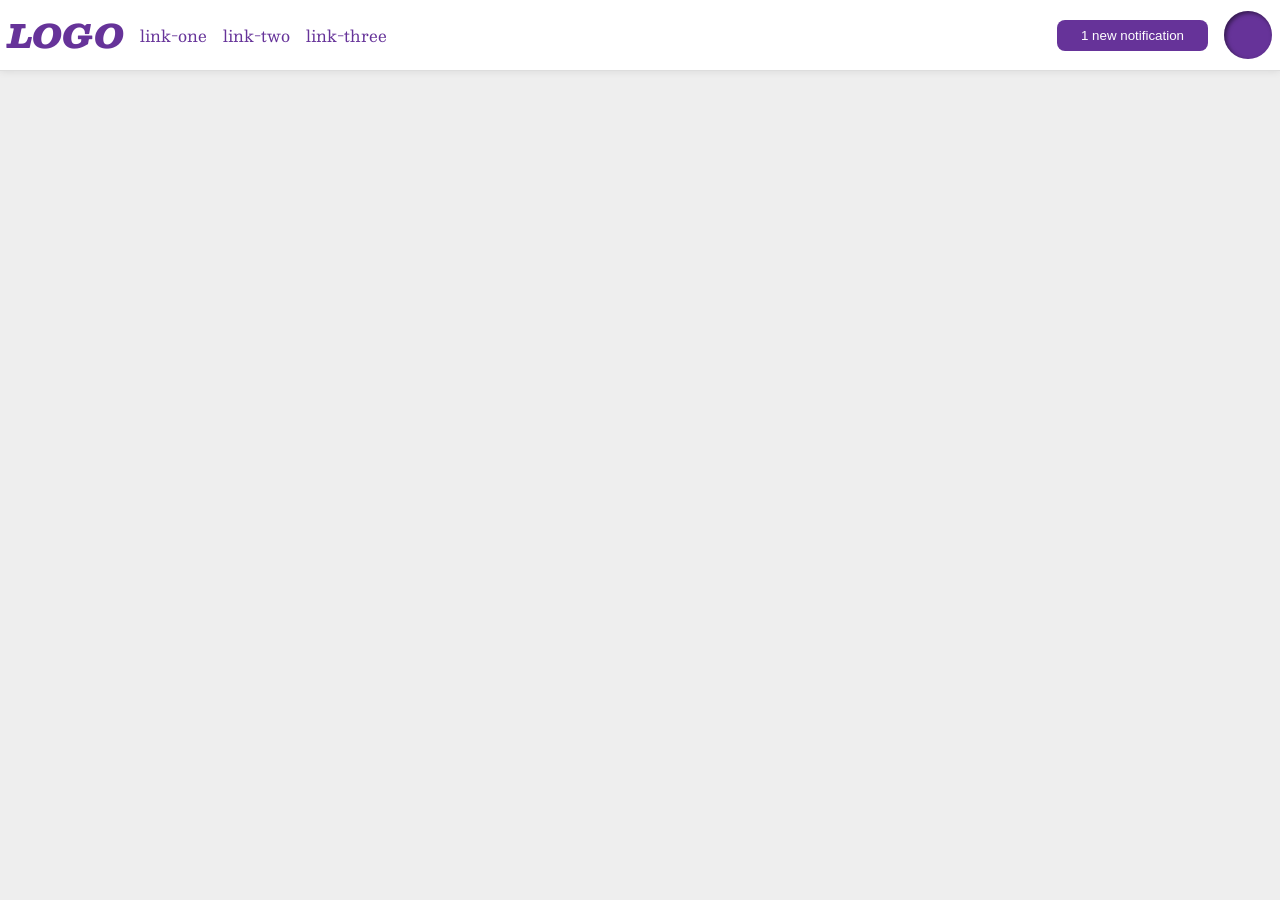
<file: foundations/flex/03-flex-header-2/index.html>
<!DOCTYPE html>
<html lang="en">
  <head>
    <meta charset="UTF-8">
    <meta http-equiv="X-UA-Compatible" content="IE=edge">
    <meta name="viewport" content="width=device-width, initial-scale=1.0">
    <title>Flex Header 2</title>
    <link rel="stylesheet" href="style.css">
  </head>
  <body>
    <div class="header">
      <div class="left">
        <div class="logo">
          LOGO
        </div>
        <ul class="links">
          <li><a href="https://google.com">link-one</a></li>
          <li><a href="https://google.com">link-two</a></li>
          <li><a href="https://google.com">link-three</a></li>
        </ul>
      </div>
      <div class="right">
        <button class="notifications">
          1 new notification
        </button>
        <div class="profile-image"></div>
      </div>
    </div>
  </body>
</html>
</file>
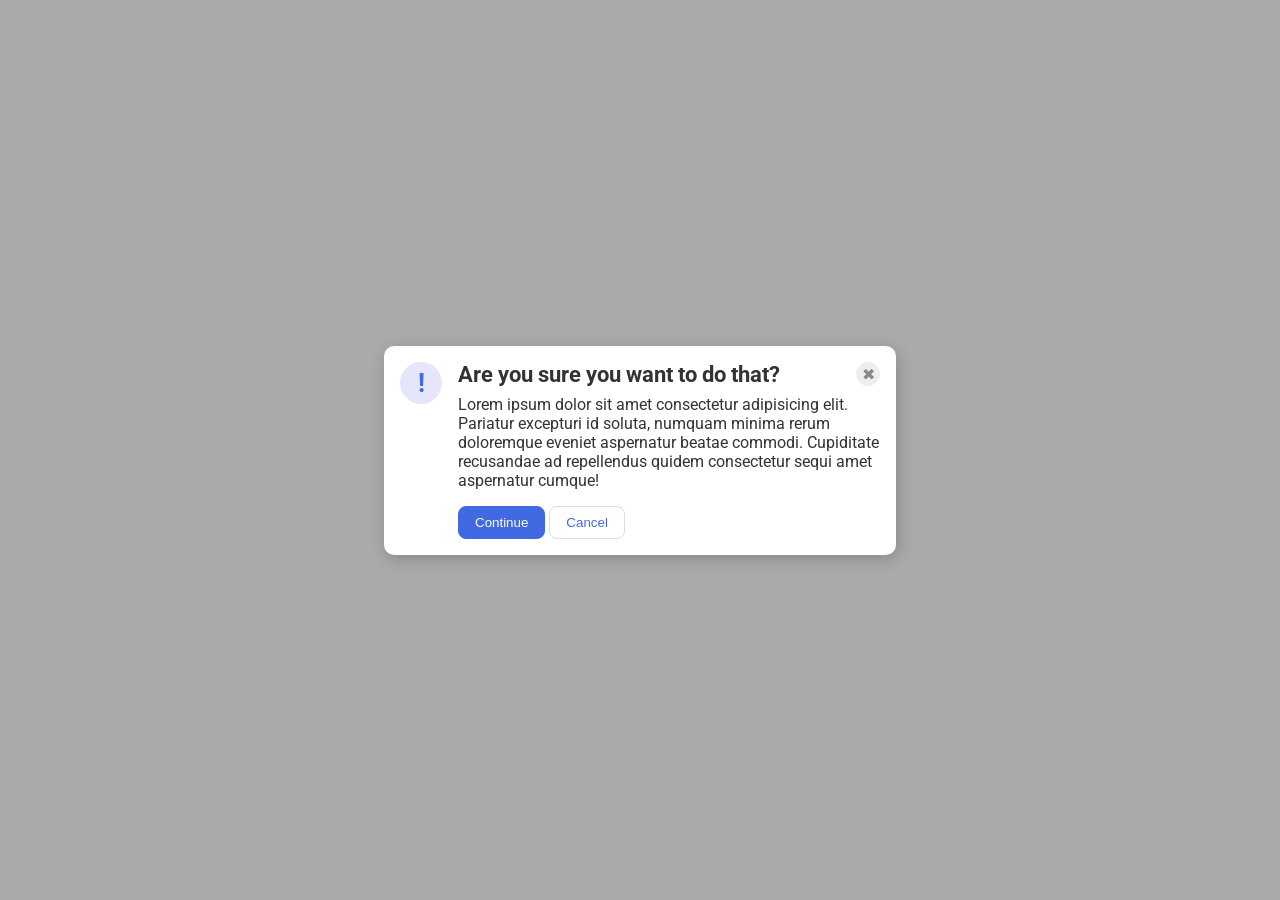
<file: foundations/flex/05-flex-modal/index.html>
<!DOCTYPE html>
<html lang="en">
  <head>
    <meta charset="UTF-8">
    <meta http-equiv="X-UA-Compatible" content="IE=edge">
    <meta name="viewport" content="width=device-width, initial-scale=1.0">
    <link rel="stylesheet" href="style.css">
    <title>Modal</title>
  </head>
  <body>
    <div class="modal">
      <div class="icon">!</div>
      <div class="main-container">
        <div class="header">Are you sure you want to do that?
          <button class="close-button">✖</button>
        </div>
        <div class="text">Lorem ipsum dolor sit amet consectetur adipisicing elit. Pariatur excepturi id soluta, numquam minima rerum doloremque eveniet aspernatur beatae commodi. Cupiditate recusandae ad repellendus quidem consectetur sequi amet aspernatur cumque!</div>
        <button class="continue">Continue</button>
        <button class="cancel">Cancel</button>
      </div>
    </div>
  </body>
</html>
</file>
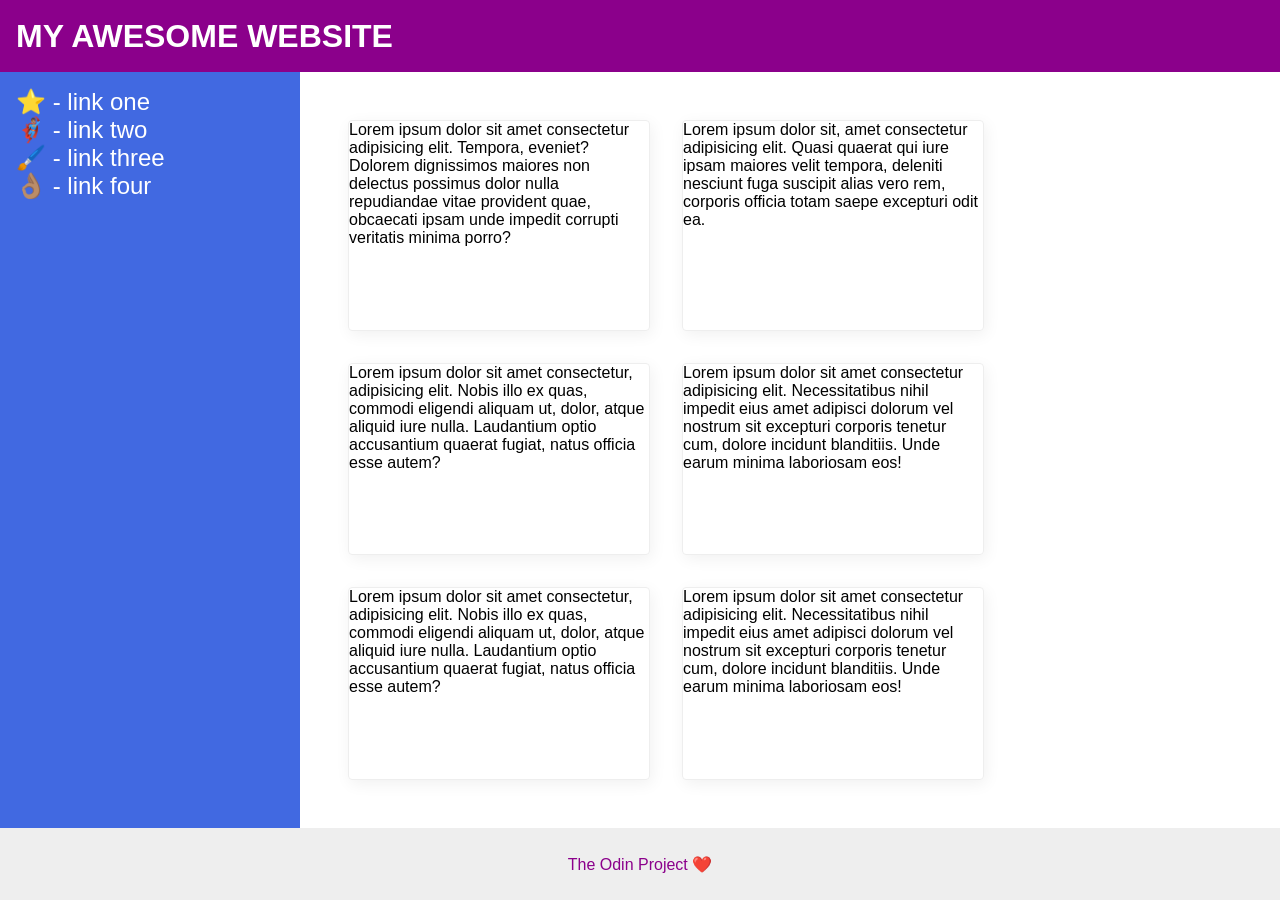
<file: foundations/flex/07-flex-layout-2/index.html>
<!DOCTYPE html>
<html lang="en">
  <head>
    <meta charset="UTF-8">
    <meta http-equiv="X-UA-Compatible" content="IE=edge">
    <meta name="viewport" content="width=device-width, initial-scale=1.0">
    <title>The Holy Grail</title>
    <link rel="stylesheet" href="style.css">
  </head>
  <body>
    <div class="header">
      MY AWESOME WEBSITE
    </div>
    
    <div class="content">
      <div class="sidebar">
        <ul>
          <li><a href="#">⭐ - link one</a></li>
          <li><a href="#">🦸🏽‍♂️ - link two</a></li>
          <li><a href="#">🖌️ - link three</a></li>
          <li><a href="#">👌🏽 - link four</a></li>
        </ul>
      </div>

      <div class="cards-container">
        <div class="card">Lorem ipsum dolor sit amet consectetur adipisicing elit. Tempora, eveniet? Dolorem dignissimos maiores non delectus possimus dolor nulla repudiandae vitae provident quae, obcaecati ipsam unde impedit corrupti veritatis minima porro?</div>
        <div class="card">Lorem ipsum dolor sit, amet consectetur adipisicing elit. Quasi quaerat qui iure ipsam maiores velit tempora, deleniti nesciunt fuga suscipit alias vero rem, corporis officia totam saepe excepturi odit ea.</div>
        <div class="card">Lorem ipsum dolor sit amet consectetur, adipisicing elit. Nobis illo ex quas, commodi eligendi aliquam ut, dolor, atque aliquid iure nulla. Laudantium optio accusantium quaerat fugiat, natus officia esse autem?</div>
        <div class="card">Lorem ipsum dolor sit amet consectetur adipisicing elit. Necessitatibus nihil impedit eius amet adipisci dolorum vel nostrum sit excepturi corporis tenetur cum, dolore incidunt blanditiis. Unde earum minima laboriosam eos!</div>
        <div class="card">Lorem ipsum dolor sit amet consectetur, adipisicing elit. Nobis illo ex quas, commodi eligendi aliquam ut, dolor, atque aliquid iure nulla. Laudantium optio accusantium quaerat fugiat, natus officia esse autem?</div>
        <div class="card">Lorem ipsum dolor sit amet consectetur adipisicing elit. Necessitatibus nihil impedit eius amet adipisci dolorum vel nostrum sit excepturi corporis tenetur cum, dolore incidunt blanditiis. Unde earum minima laboriosam eos!</div>
      </div>
    </div> 
    <div class="footer">
      The Odin Project ❤️
    </div>
  </body>
</html>
</file>
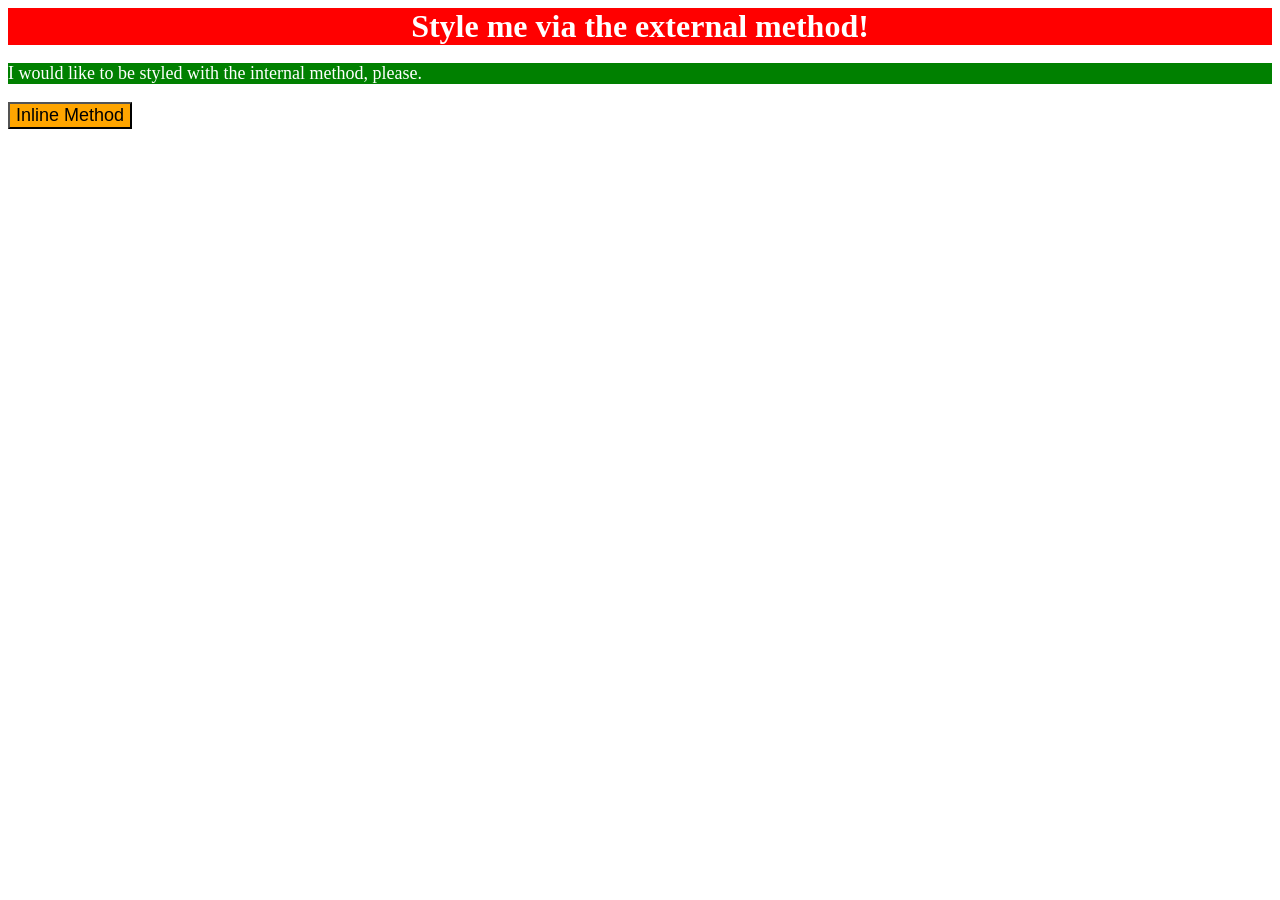
<file: foundations/intro-to-css/01-css-methods/index.html>
<!DOCTYPE html>
<html lang="en">
  <head>
    <link rel="stylesheet" href="./style.css">
    <meta charset="UTF-8">
    <meta http-equiv="X-UA-Compatible" content="IE=edge">
    <meta name="viewport" content="width=device-width, initial-scale=1.0">
    <title>Methods for Adding CSS</title>
    <style>
      p {
        background-color: green;
        color: white;
        font-size: 18px;
      }
    </style>
  </head>
  <body>
    <div>Style me via the external method!</div>
    <p>I would like to be styled with the internal method, please.</p>
    <button style="background-color: orange; font-size: 18px">Inline Method</button>
  </body>
</html>
</file>
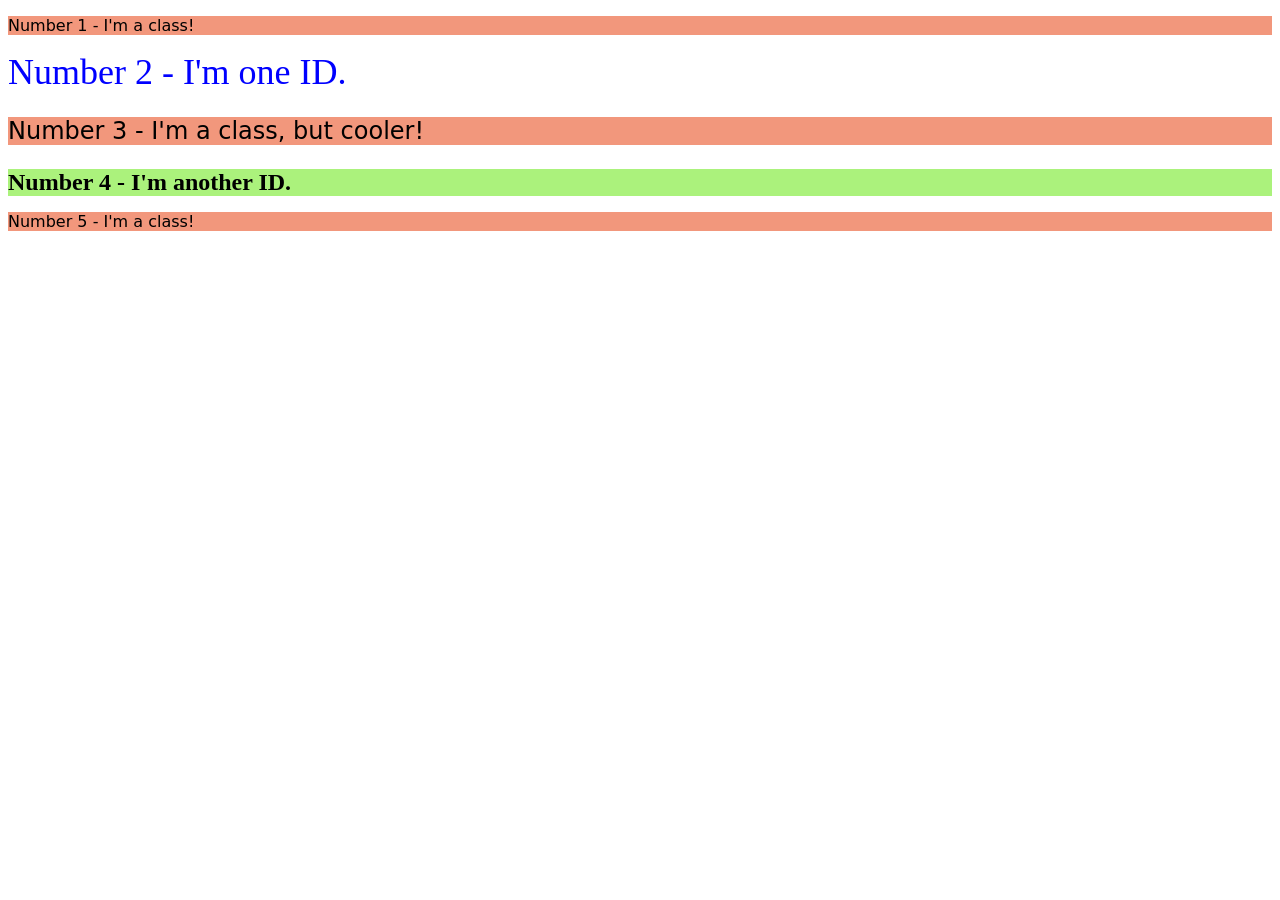
<file: foundations/intro-to-css/02-class-id-selectors/index.html>
<!DOCTYPE html>
<html lang="en">
  <head>
    <meta charset="UTF-8">
    <meta http-equiv="X-UA-Compatible" content="IE=edge">
    <meta name="viewport" content="width=device-width, initial-scale=1.0">
    <title>Class and ID Selectors</title>
    <link rel="stylesheet" href="style.css">
  </head>
  <body>
    <p class="odd">Number 1 - I'm a class!</p>
    <div id="second">Number 2 - I'm one ID.</div>
    <p class="odd adjust-font-size">Number 3 - I'm a class, but cooler!</p>
    <div id="fourth" class="adjust-font-size">Number 4 - I'm another ID.</div>
    <p class="odd">Number 5 - I'm a class!</p>
  </body>
</html>
</file>
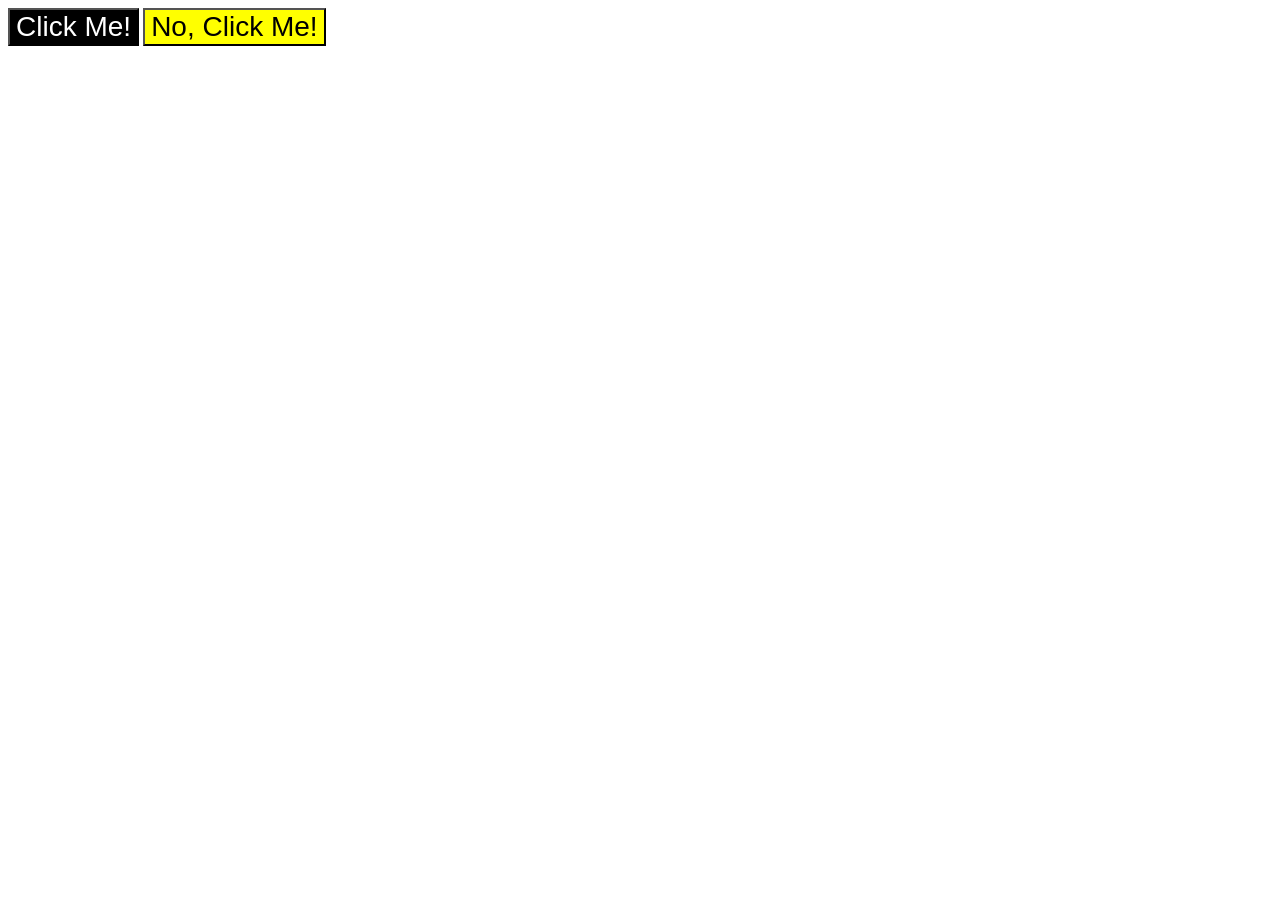
<file: foundations/intro-to-css/03-grouping-selectors/index.html>
<!DOCTYPE html>
<html lang="en">
  <head>
    <meta charset="UTF-8">
    <meta http-equiv="X-UA-Compatible" content="IE=edge">
    <meta name="viewport" content="width=device-width, initial-scale=1.0">
    <title>Grouping Selectors</title>
    <link rel="stylesheet" href="style.css">
  </head>
  <body>
    <button class="dark-btn">Click Me!</button>
    <button class="light-btn">No, Click Me!</button>
  </body>
</html>
</file>
<file: foundations/flex/03-flex-header-2/style.css>
/* this is some magical font-importing.  
you'll learn about it later. */
@import url('https://fonts.googleapis.com/css2?family=Besley:ital,wght@0,400;1,900&display=swap');

body {
  margin: 0;
  background: #eee;
  font-family: Besley, serif;
}

.header {
  display: flex;
  justify-content: space-between;
  padding: 8px;
  background: white;
  border-bottom: 1px solid #ddd;
  box-shadow: 0 0 8px rgba(0,0,0,.1);
}

.profile-image {
  background: rebeccapurple;
  box-shadow: inset 2px 2px 4px rgba(0,0,0,.5);
  border-radius: 50%;
  width: 48px;
  height: 48px;
}

.logo {
  color: rebeccapurple;
  font-size: 32px;
  font-weight: 900;
  font-style: italic;
}

button {
  border: none;
  border-radius: 8px;
  background: rebeccapurple;
  color: white;
  padding: 8px 24px;
}

a {
  /* this removes the line under our links */
  text-decoration: none;
  color: rebeccapurple;
}

ul {
  display: flex;
  padding: 0px;
  margin: 0px;
  gap: 16px;
  list-style-type: none;
}

.left,
.right {
  display: flex;
  align-items: center;
  gap: 16px;
}
</file>
<file: foundations/flex/05-flex-modal/style.css>
@import url('https://fonts.googleapis.com/css2?family=Roboto:wght@400;700&display=swap');

html, body {
  height: 100%;
}

body {
  font-family: Roboto, sans-serif;
  margin: 0;
  background: #aaa;
  color: #333;
  /* I'll give you this one for free lol */
  display: flex;
  align-items: center;
  justify-content: center;
}

.modal {
  display: flex;
  padding: 16px;
  gap: 16px;
  background: white;
  width: 480px;
  border-radius: 10px;
  box-shadow: 2px 4px 16px rgba(0,0,0,.2);
}

.icon {
  flex-shrink: 0;
  color: royalblue;
  font-size: 26px;
  font-weight: 700;
  background: lavender;
  width: 42px;
  height: 42px;
  border-radius: 50%;
  display: flex;
  align-items: center;
  justify-content: center;
}

.close-button {
  background: #eee;
  border-radius: 50%;
  color: #888;
  font-weight: 400;
  font-size: 16px;
  height: 24px;
  width: 24px;
  display: flex;
  align-items: center;
  justify-content: center;
  border: 1px solid #eee;
  padding: 0;
}

button {
  cursor: pointer;
  padding: 8px 16px;
  border-radius: 8px;
}

button.continue {
  background: royalblue;
  border: 1px solid royalblue;
  color: white;
}

button.cancel {
  background: white;
  border: 1px solid #ddd;
  color: royalblue;
}

.header {
  display: flex;
  justify-content: space-between;
  align-items: center;
  font-size: 22px;
  font-weight: bold;
  margin-bottom: 8px;
}

.text {
  margin-bottom: 16px;
}
</file>
<file: foundations/flex/07-flex-layout-2/style.css>
body {
  display: flex;
  flex-direction: column;
  font-family: -apple-system, BlinkMacSystemFont, 'Segoe UI', Roboto, Oxygen, Ubuntu, Cantarell, 'Open Sans', 'Helvetica Neue', sans-serif;
  margin: 0;
  min-height: 100vh;
}

.header {
  font-size: 32px;
  font-weight: 900;
  padding: 0 16px;
  display: flex;
  align-items: center;
  height: 72px;
  background: darkmagenta;
  color: white;
}

.content {
  display: flex;
  flex: 1;
}

.footer {
  display: flex;
  flex-direction: column;
  justify-content: center;
  align-items: center;
  height: 72px;
  background: #eee;
  color: darkmagenta;
}

.sidebar {
  flex-shrink: 0;
  width: 300px;
  background: royalblue;
  box-sizing: border-box;
}

.card {
  border: 1px solid #eee;
  box-shadow: 2px 4px 16px rgba(0,0,0,.06);
  border-radius: 4px;
  width: 300px;
}

ul {
  list-style-type: none;
  display: flex;
  flex-direction: column;
  align-items: flex-start;
  margin: 0px;
  padding: 16px;
}

a {
  font-size: 24px;
  color: white;
  text-decoration: none;
}

.cards-container {
  padding: 48px;
  display: flex;
  flex-wrap: wrap;
  gap: 32px;
}
</file>
<file: foundations/intro-to-css/01-css-methods/style.css>
div {
  background-color: red;
  color: white;
  font-size: 32px;
  font-weight: bold;
  text-align: center;
}
</file>
<file: foundations/intro-to-css/02-class-id-selectors/style.css>
.odd {
  font-family: "Verdana", "DejaVu Sans", sans-serif;
  background-color: #F2977C;
}

.adjust-font-size {
  font-size: 24px;
}

#second {
  color: rgb(0, 0, 255);
  font-size: 36px;
}

#fourth {
  background-color: #ABF27C;
  font-weight: bold;
}
</file>
<file: foundations/intro-to-css/03-grouping-selectors/style.css>
/* Add CSS Styling */

.dark-btn,
.light-btn {
  font-size: 28px;
  font-family: Helvetica, 'Times New Roman', sans-serif;
}

.dark-btn {
  color: rgb(255, 255, 255);
  background-color: rgb(0, 0, 0);
}

.light-btn {
  color: rgb(0, 0, 0,);
  background-color: yellow;
}
</file>
